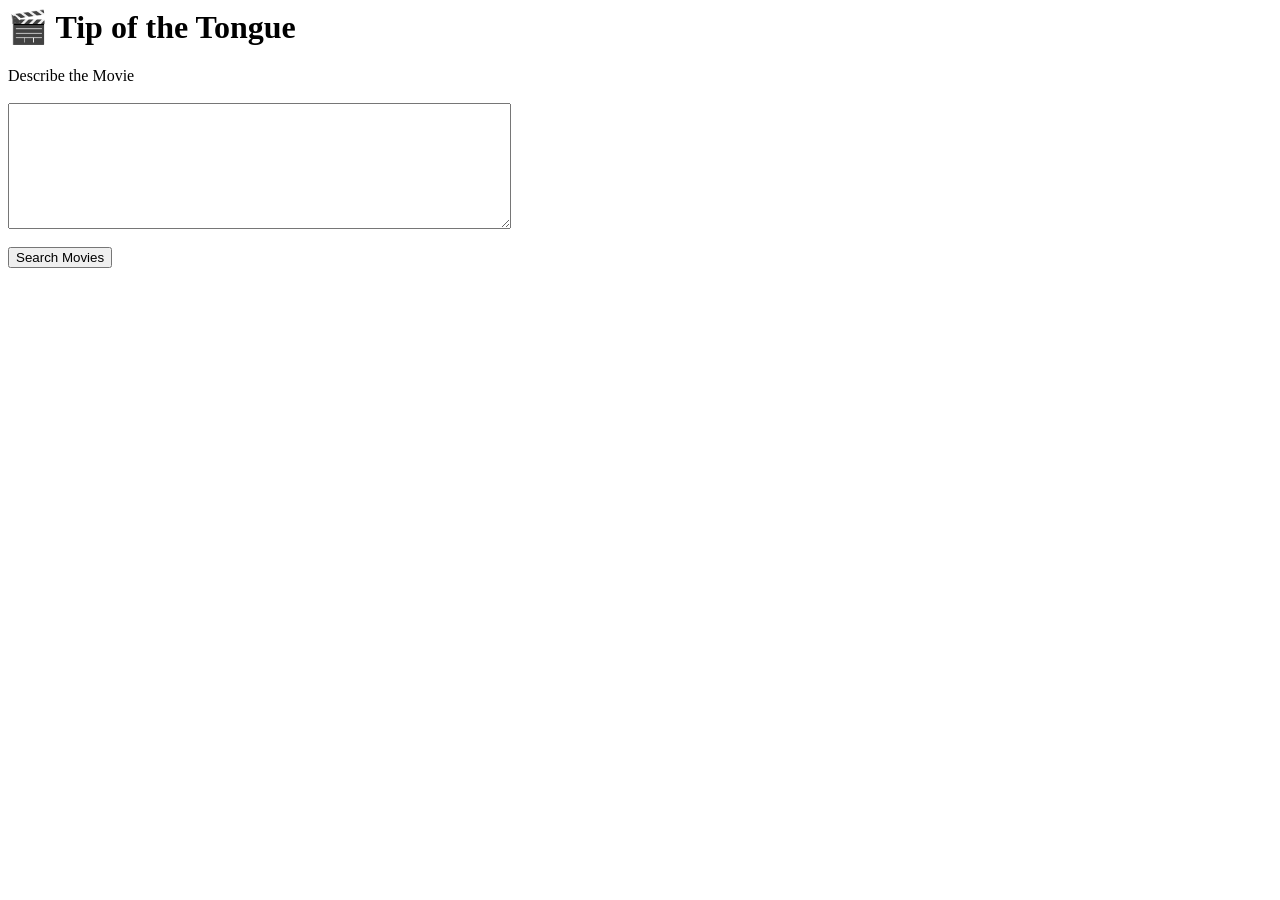
<file: UI/index.html>
<body>

    <div class="search-container">

        <h1>🎬 Tip of the Tongue</h1>

        <form action="/search" method="POST">

            <label>Describe the Movie</label>

            <br><br>

            <textarea
                name="description"
                rows="8"
                cols="60">
            </textarea>

            <br><br>

            <button type="submit">
                Search Movies
            </button>

        </form>

    </div>

</body>
</file>
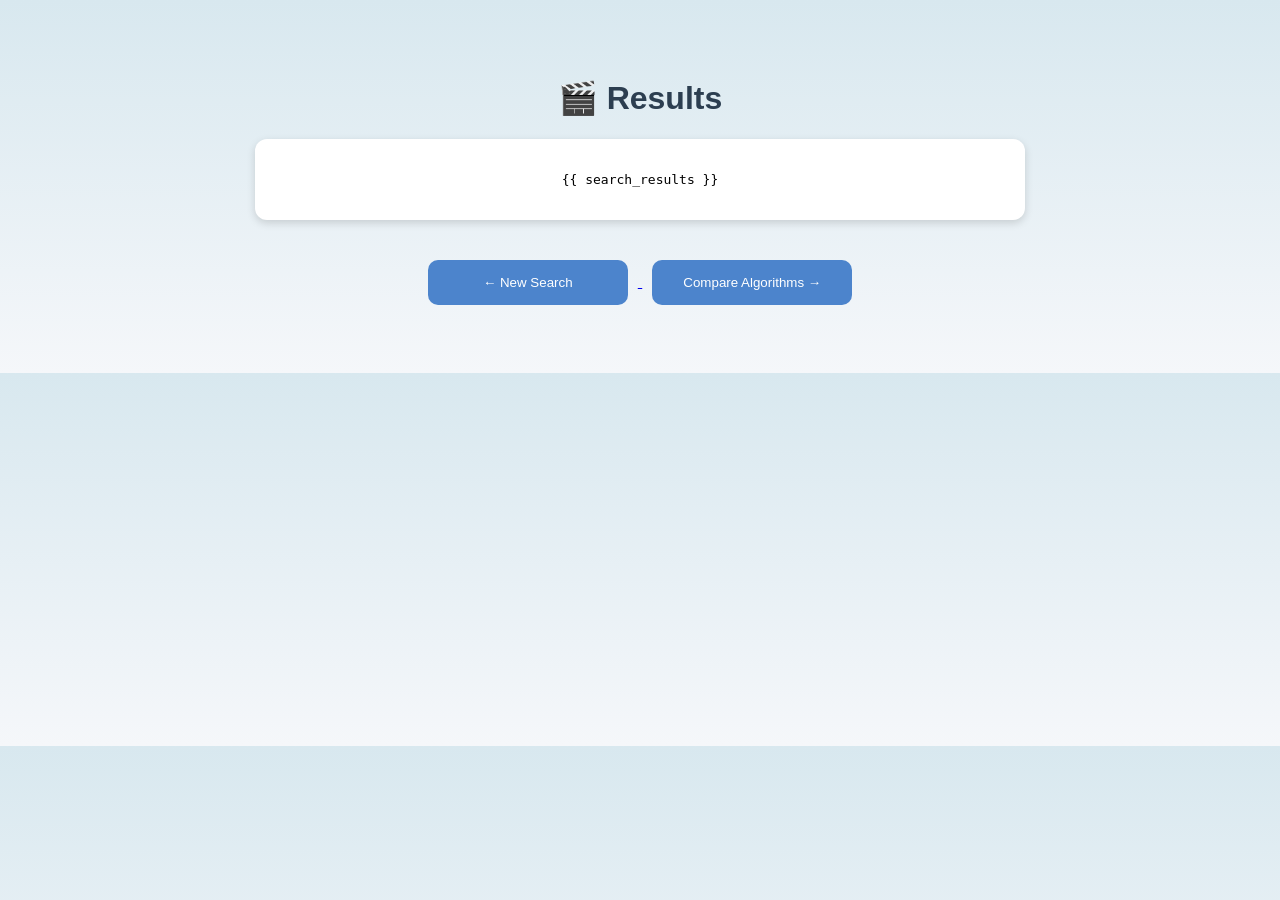
<file: UI/results.html>
<!DOCTYPE html>
<html>
<head>
    <title>Results - Tip of the Tongue</title>
    <link rel="stylesheet" href="style.css">
</head>

<body>

    <h1>🎬 Results</h1>

    <div class="results-container">

        <div class="movie-card">
            <pre>{{ search_results }}</pre>
        </div>

    </div>

    <div class="navigation-buttons">

        <a href="/">
            <button>← New Search</button>
        </a>

        <a href="/comparison">
            <button>Compare Algorithms →</button>
        </a>

    </div>

</body>
</html>
</file>
<file: UI/style.css>
body {
    background: linear-gradient(to bottom, #d8e8ef, #f5f7fa);
    font-family: Arial, sans-serif;
    text-align: center;
    padding: 50px;
}

h1 {
    color: #2c3e50;
}

input {
    width: 300px;
    height: 35px;
    margin-top: 5px;
}

button {
    width: 200px;
    height: 45px;
    background-color: #4c84cc;
    color: white;
    border: none;
    border-radius: 10px;
}

.results-container {
    max-width: 800px;
    margin: auto;
}

.movie-card {
    background-color: white;
    padding: 20px;
    margin: 15px;
    border-radius: 12px;
    box-shadow: 0px 3px 8px rgba(0,0,0,0.15);
}

.movie-card h2 {
    margin: 0;
    color: #2c3e50;
}

.movie-card p {
    color: #555;
}

.comparison-container {
    display: flex;
    justify-content: center;
    gap: 30px;
    margin-top: 30px;
}

.algorithm-card {
    background-color: white;
    width: 300px;
    padding: 20px;
    border-radius: 15px;
    box-shadow: 0 4px 10px rgba(0,0,0,0.15);
}

.algorithm-card h2 {
    color: #2c3e50;
}

.algorithm-description {
    margin-top: 15px;
    font-style: italic;
}

.winner-card {
    background-color: white;
    max-width: 700px;
    margin: 40px auto;
    padding: 20px;
    border-radius: 15px;
    box-shadow: 0 4px 10px rgba(0,0,0,0.15);
}

.navigation-buttons {
    margin-top: 30px;
}

.navigation-buttons button {
    margin: 10px;
}

.search-container {
    background-color: white;
    max-width: 800px;
    margin: 60px auto;
    padding: 40px;
    border-radius: 15px;
    box-shadow: 0px 4px 10px rgba(0,0,0,0.15);
}

textarea {
    width: 90%;
    max-width: 650px;
    border-radius: 10px;
    padding: 15px;
    border: 1px solid #ccc;
    font-size: 16px;
}

button:hover {
    background-color: #3f73b8;
    cursor: pointer;
}
</file>
